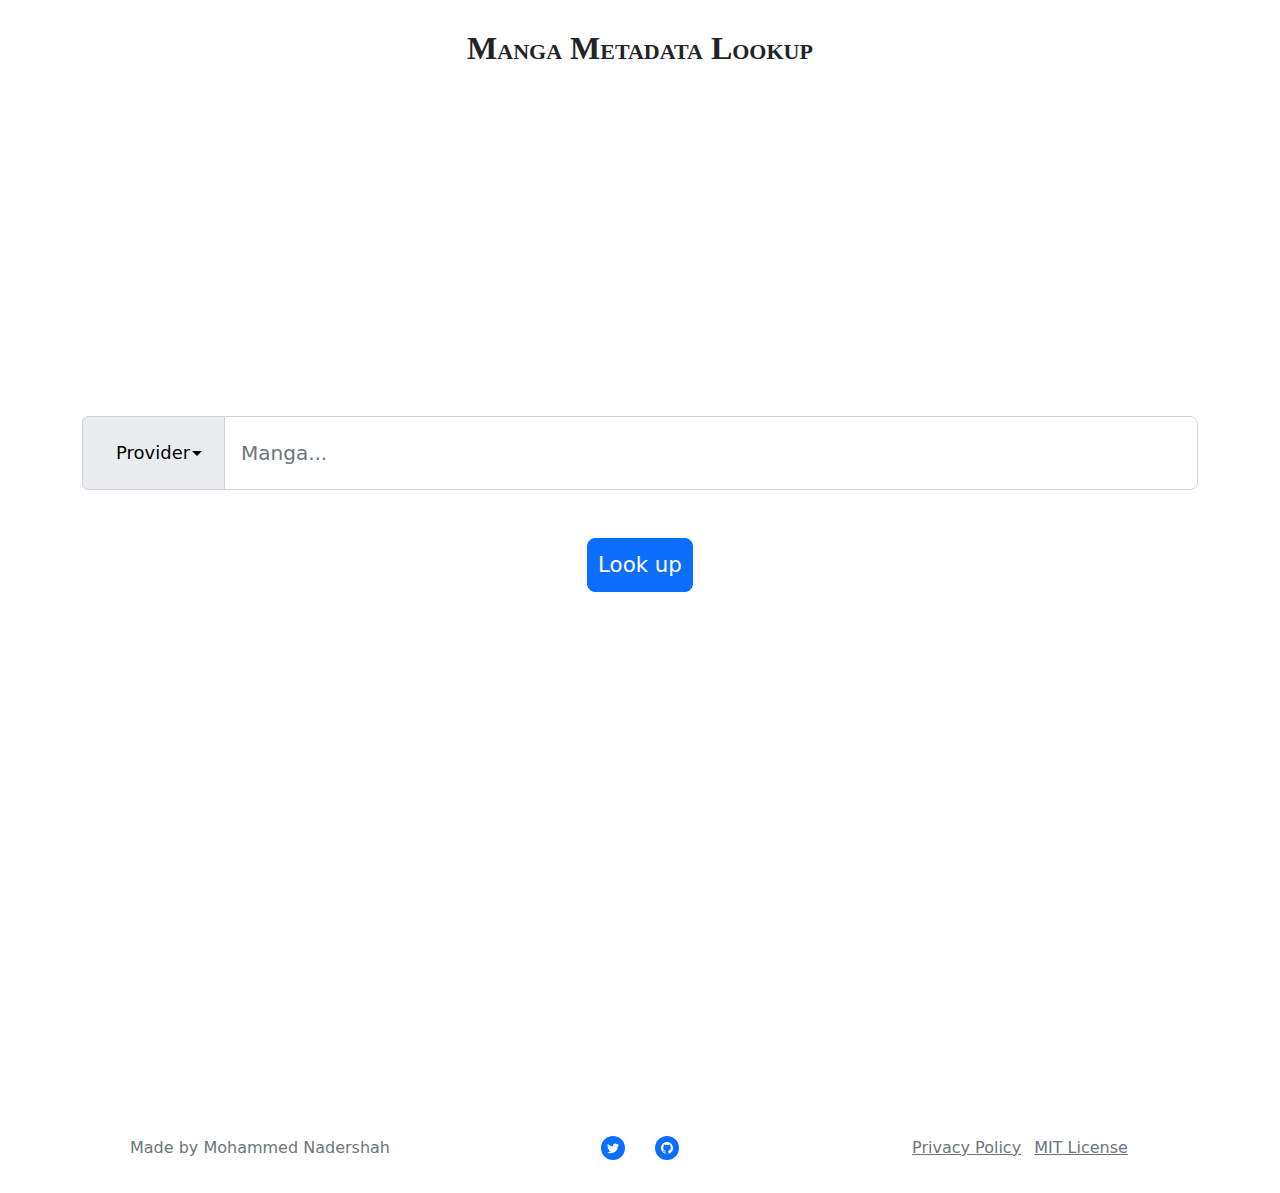
<file: index.html>
<!DOCTYPE html>
<html lang="en">

<head>
    <meta charset="utf-8">
    <meta name="viewport" content="width=device-width, initial-scale=1.0, shrink-to-fit=no">
    <title>Manga Metadata Lookup</title>
    <link rel="stylesheet" href="assets/bootstrap/css/bootstrap.min.css">
    <link rel="stylesheet" href="assets/css/Articles-Cards-images.css">
    <link rel="stylesheet" href="assets/css/Footer-Clean-icons.css">
    <link rel="stylesheet" href="assets/css/style.css">
    <script src="assets/bootstrap/js/bootstrap.min.js"></script>
    <script src="assets/bootstrap/js/script.js"></script>
    
</head>

<body onload="populatemenu()">
        <div class="container text-center">
            <a class="navbar-brand text-center" href="index.html">
                <span class="Logo">Manga Metadata Lookup</span>
            </a>
        </div>
    <section style="margin-top: 25%;margin-bottom: 40%;padding: 0px;">
        <div class="container text-center">
            <div class="input-group">
                <div class="input-group-text">
                    <select id="dropdown-menu" class="dropdown-css">
                        <option value="" disabled selected>Provider</option>
                        <option value="test">All</option>
                        <option value="test">Generic 2</option>
                        <option value="test">Generic 3</option>
                    </select>   
                </div>
                <input class="form-control form-control-lg search-bar" placeholder="Manga..." type="text">
            </div>
            <br><br>
            <div id="search-div" class="loading-indicator-box">
            <button class="btn btn-lg btn-primary search-button" type="button" onclick="lookup()">Look up</button>
            <!--<span class="spinner-border text-center loading-indicator" role="status"></span>-->
        </div>
        </div>
    </section>
  <section id="results">
       <!--  <div class="container py-4 py-xl-5">
            <div class="row gy-4 row-cols-1 row-cols-md-2">
                <div class="col">
                    <div class="d-flex flex-column flex-lg-row">
                        <div class="w-100"><img class="rounded img-fluid d-block w-100 fit-cover" style="height: 200px;" src="https://cdn.bootstrapstudio.io/placeholders/1400x800.png"></div>
                        <div class="py-4 py-lg-0 px-lg-4">
                            <h4>Lorem libero donec</h4>
                            <p>Nullam id dolor id nibh ultricies vehicula ut id elit. Cras justo odio, dapibus ac facilisis in, egestas eget quam. Donec id elit non mi porta gravida at eget metus.</p>
                        </div>
                    </div>
                </div>
                <div class="col">
                    <div class="d-flex flex-column flex-lg-row">
                        <div class="w-100"><img class="rounded img-fluid d-block w-100 fit-cover" style="height: 200px;" src="https://cdn.bootstrapstudio.io/placeholders/1400x800.png"></div>
                        <div class="py-4 py-lg-0 px-lg-4">
                            <h4>Lorem libero donec</h4>
                            <p>Nullam id dolor id nibh ultricies vehicula ut id elit. Cras justo odio, dapibus ac facilisis in, egestas eget quam. Donec id elit non mi porta gravida at eget metus.</p>
                        </div>
                    </div>
                </div>
                <div class="col">
                    <div class="d-flex flex-column flex-lg-row">
                        <div class="w-100"><img class="rounded img-fluid d-block w-100 fit-cover" style="height: 200px;" src="https://cdn.bootstrapstudio.io/placeholders/1400x800.png"></div>
                        <div class="py-4 py-lg-0 px-lg-4">
                            <h4>Lorem libero donec</h4>
                            <p>Nullam id dolor id nibh ultricies vehicula ut id elit. Cras justo odio, dapibus ac facilisis in, egestas eget quam. Donec id elit non mi porta gravida at eget metus.</p>
                        </div>
                    </div>
                </div>
                <div class="col">
                    <div class="d-flex flex-column flex-lg-row">
                        <div class="w-100"><img class="rounded img-fluid d-block w-100 fit-cover" style="height: 200px;" src="https://cdn.bootstrapstudio.io/placeholders/1400x800.png"></div>
                        <div class="py-4 py-lg-0 px-lg-4">
                            <h4>Lorem libero donec</h4>
                            <p>Nullam id dolor id nibh ultricies vehicula ut id elit. Cras justo odio, dapibus ac facilisis in, egestas eget quam. Donec id elit non mi porta gravida at eget metus.</p>
                        </div>
                    </div>
                </div>
            </div>
        </div>-->
    </section>
    <footer class="text-center py-4">
        <div class="container">
            <div class="row row-cols-1 row-cols-lg-3">
                <div class="col">
                    <p class="text-muted my-2">Made by Mohammed Nadershah</p>
                </div>
                <div class="col">
                    <ul class="list-inline my-2">
                        <li class="list-inline-item me-4">
                            <a href="#">
                            <div class="bs-icon-circle bs-icon-primary bs-icon"><svg xmlns="http://www.w3.org/2000/svg" width="1em" height="1em" fill="currentColor" viewBox="0 0 16 16" class="bi bi-twitter">
                                    <path d="M5.026 15c6.038 0 9.341-5.003 9.341-9.334 0-.14 0-.282-.006-.422A6.685 6.685 0 0 0 16 3.542a6.658 6.658 0 0 1-1.889.518 3.301 3.301 0 0 0 1.447-1.817 6.533 6.533 0 0 1-2.087.793A3.286 3.286 0 0 0 7.875 6.03a9.325 9.325 0 0 1-6.767-3.429 3.289 3.289 0 0 0 1.018 4.382A3.323 3.323 0 0 1 .64 6.575v.045a3.288 3.288 0 0 0 2.632 3.218 3.203 3.203 0 0 1-.865.115 3.23 3.23 0 0 1-.614-.057 3.283 3.283 0 0 0 3.067 2.277A6.588 6.588 0 0 1 .78 13.58a6.32 6.32 0 0 1-.78-.045A9.344 9.344 0 0 0 5.026 15z"></path>
                                </svg></div>
                            </a>
                        </li>
                        <li class="list-inline-item">
                            <a href="#">
                            <div class="bs-icon-circle bs-icon-primary bs-icon"><svg xmlns="http://www.w3.org/2000/svg" width="1em" height="1em" fill="currentColor" viewBox="0 0 16 16" class="bi bi-github">
                                    <path d="M8 0C3.58 0 0 3.58 0 8c0 3.54 2.29 6.53 5.47 7.59.4.07.55-.17.55-.38 0-.19-.01-.82-.01-1.49-2.01.37-2.53-.49-2.69-.94-.09-.23-.48-.94-.82-1.13-.28-.15-.68-.52-.01-.53.63-.01 1.08.58 1.23.82.72 1.21 1.87.87 2.33.66.07-.52.28-.87.51-1.07-1.78-.2-3.64-.89-3.64-3.95 0-.87.31-1.59.82-2.15-.08-.2-.36-1.02.08-2.12 0 0 .67-.21 2.2.82.64-.18 1.32-.27 2-.27.68 0 1.36.09 2 .27 1.53-1.04 2.2-.82 2.2-.82.44 1.1.16 1.92.08 2.12.51.56.82 1.27.82 2.15 0 3.07-1.87 3.75-3.65 3.95.29.25.54.73.54 1.48 0 1.07-.01 1.93-.01 2.2 0 .21.15.46.55.38A8.013 8.013 0 0 0 16 8c0-4.42-3.58-8-8-8z"></path>
                                </svg></div>
                            </a>
                        </li>
                    </ul>
                </div>
                <div class="col">
                    <ul class="list-inline my-2">
                        <li class="list-inline-item"><a class="link-secondary" href="privacy.html">Privacy Policy</a></li>
                        <li class="list-inline-item"><a class="link-secondary" href="mit.html">MIT License</a></li>
                    </ul>
                </div>
            </div>
        </div>
    </footer>
</body>

</html>
</file>
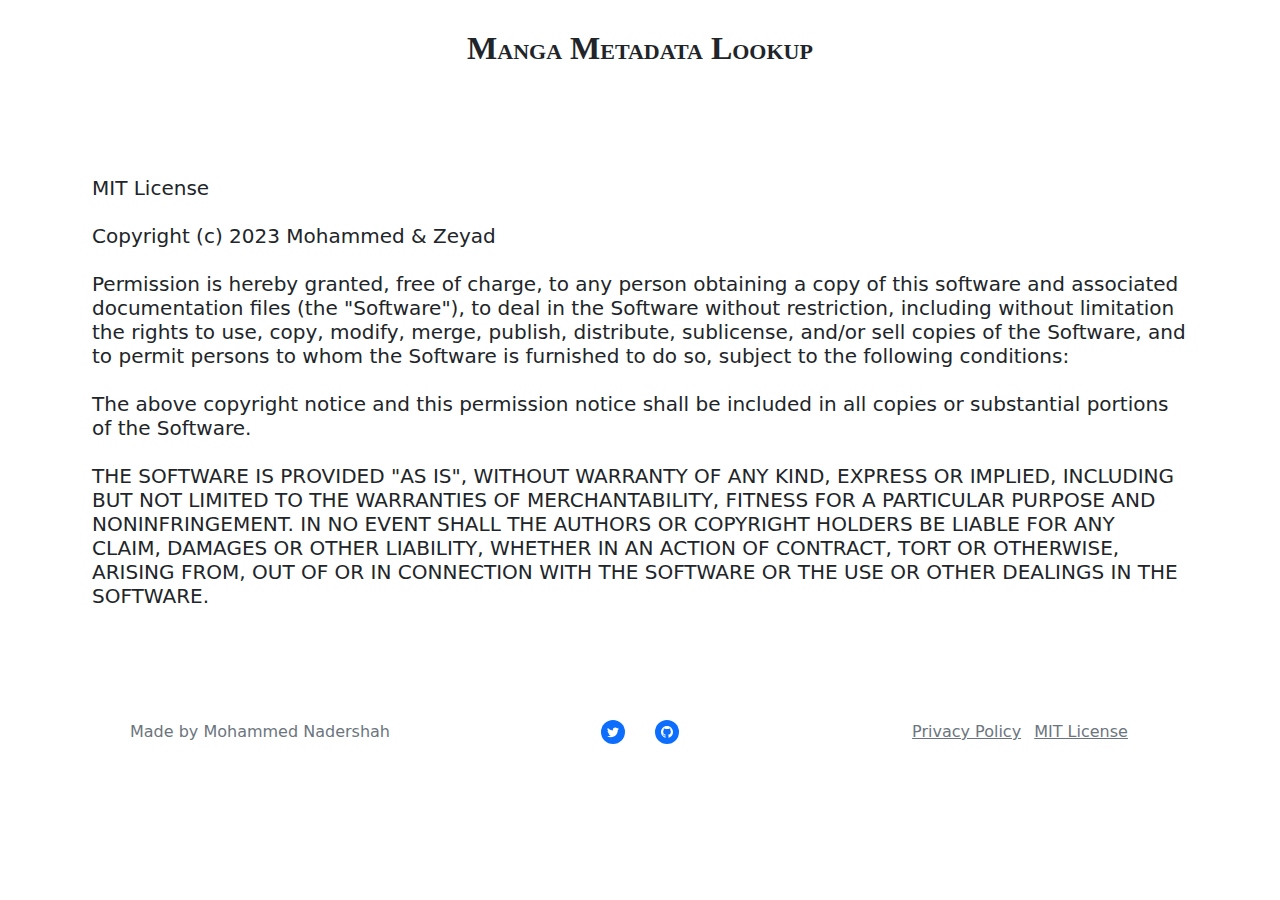
<file: mit.html>
<!DOCTYPE html>
<html lang="en">

<head>
    <meta charset="utf-8">
    <meta name="viewport" content="width=device-width, initial-scale=1.0, shrink-to-fit=no">
    <title>Manga Metadata Lookup</title>
    <link rel="stylesheet" href="assets/bootstrap/css/bootstrap.min.css">
    <link rel="stylesheet" href="assets/css/Articles-Cards-images.css">
    <link rel="stylesheet" href="assets/css/Footer-Clean-icons.css">
    <link rel="stylesheet" href="assets/css/style.css">
    <script src="assets/bootstrap/js/bootstrap.min.js"></script>
    <script src="assets/bootstrap/js/script.js"></script>
</head>

<body>
        <div class="container text-center">
            <a class="navbar-brand text-center" href="index.html">
                <span class="Logo">Manga Metadata Lookup</span>
            </a>
        </div>
    <section style="margin: 80px; padding: 0px;">
        <div class="container text-left">
            <h5>MIT License
                <br><br>
                Copyright (c) 2023 Mohammed & Zeyad
                <br><br>
                Permission is hereby granted, free of charge, to any person obtaining a copy
                of this software and associated documentation files (the "Software"), to deal
                in the Software without restriction, including without limitation the rights
                to use, copy, modify, merge, publish, distribute, sublicense, and/or sell
                copies of the Software, and to permit persons to whom the Software is
                furnished to do so, subject to the following conditions:
                <br><br>
                The above copyright notice and this permission notice shall be included in all
                copies or substantial portions of the Software.
                <br><br>
                THE SOFTWARE IS PROVIDED "AS IS", WITHOUT WARRANTY OF ANY KIND, EXPRESS OR
                IMPLIED, INCLUDING BUT NOT LIMITED TO THE WARRANTIES OF MERCHANTABILITY,
                FITNESS FOR A PARTICULAR PURPOSE AND NONINFRINGEMENT. IN NO EVENT SHALL THE
                AUTHORS OR COPYRIGHT HOLDERS BE LIABLE FOR ANY CLAIM, DAMAGES OR OTHER
                LIABILITY, WHETHER IN AN ACTION OF CONTRACT, TORT OR OTHERWISE, ARISING FROM,
                OUT OF OR IN CONNECTION WITH THE SOFTWARE OR THE USE OR OTHER DEALINGS IN THE
                SOFTWARE.</h5>
        </div>
    </section>
    <footer class="text-center py-4">
        <div class="container">
            <div class="row row-cols-1 row-cols-lg-3">
                <div class="col">
                    <p class="text-muted my-2">Made by Mohammed Nadershah</p>
                </div>
                <div class="col">
                    <ul class="list-inline my-2">
                        <li class="list-inline-item me-4">
                            <div class="bs-icon-circle bs-icon-primary bs-icon"><svg xmlns="http://www.w3.org/2000/svg" width="1em" height="1em" fill="currentColor" viewBox="0 0 16 16" class="bi bi-twitter">
                                    <path d="M5.026 15c6.038 0 9.341-5.003 9.341-9.334 0-.14 0-.282-.006-.422A6.685 6.685 0 0 0 16 3.542a6.658 6.658 0 0 1-1.889.518 3.301 3.301 0 0 0 1.447-1.817 6.533 6.533 0 0 1-2.087.793A3.286 3.286 0 0 0 7.875 6.03a9.325 9.325 0 0 1-6.767-3.429 3.289 3.289 0 0 0 1.018 4.382A3.323 3.323 0 0 1 .64 6.575v.045a3.288 3.288 0 0 0 2.632 3.218 3.203 3.203 0 0 1-.865.115 3.23 3.23 0 0 1-.614-.057 3.283 3.283 0 0 0 3.067 2.277A6.588 6.588 0 0 1 .78 13.58a6.32 6.32 0 0 1-.78-.045A9.344 9.344 0 0 0 5.026 15z"></path>
                                </svg></div>
                        </li>
                        <li class="list-inline-item">
                            <a href="#">
                            <div class="bs-icon-circle bs-icon-primary bs-icon"><svg xmlns="http://www.w3.org/2000/svg" width="1em" height="1em" fill="currentColor" viewBox="0 0 16 16" class="bi bi-github">
                                    <path d="M8 0C3.58 0 0 3.58 0 8c0 3.54 2.29 6.53 5.47 7.59.4.07.55-.17.55-.38 0-.19-.01-.82-.01-1.49-2.01.37-2.53-.49-2.69-.94-.09-.23-.48-.94-.82-1.13-.28-.15-.68-.52-.01-.53.63-.01 1.08.58 1.23.82.72 1.21 1.87.87 2.33.66.07-.52.28-.87.51-1.07-1.78-.2-3.64-.89-3.64-3.95 0-.87.31-1.59.82-2.15-.08-.2-.36-1.02.08-2.12 0 0 .67-.21 2.2.82.64-.18 1.32-.27 2-.27.68 0 1.36.09 2 .27 1.53-1.04 2.2-.82 2.2-.82.44 1.1.16 1.92.08 2.12.51.56.82 1.27.82 2.15 0 3.07-1.87 3.75-3.65 3.95.29.25.54.73.54 1.48 0 1.07-.01 1.93-.01 2.2 0 .21.15.46.55.38A8.013 8.013 0 0 0 16 8c0-4.42-3.58-8-8-8z"></path>
                                </svg></div>
                            </a>
                        </li>
                    </ul>
                </div>
                <div class="col">
                    <ul class="list-inline my-2">
                        <li class="list-inline-item"><a class="link-secondary" href="privacy.html">Privacy Policy</a></li>
                        <li class="list-inline-item"><a class="link-secondary" href="mit.html">MIT License</a></li>
                    </ul>
                </div>
            </div>
        </div>
    </footer>
</body>

</html>
</file>
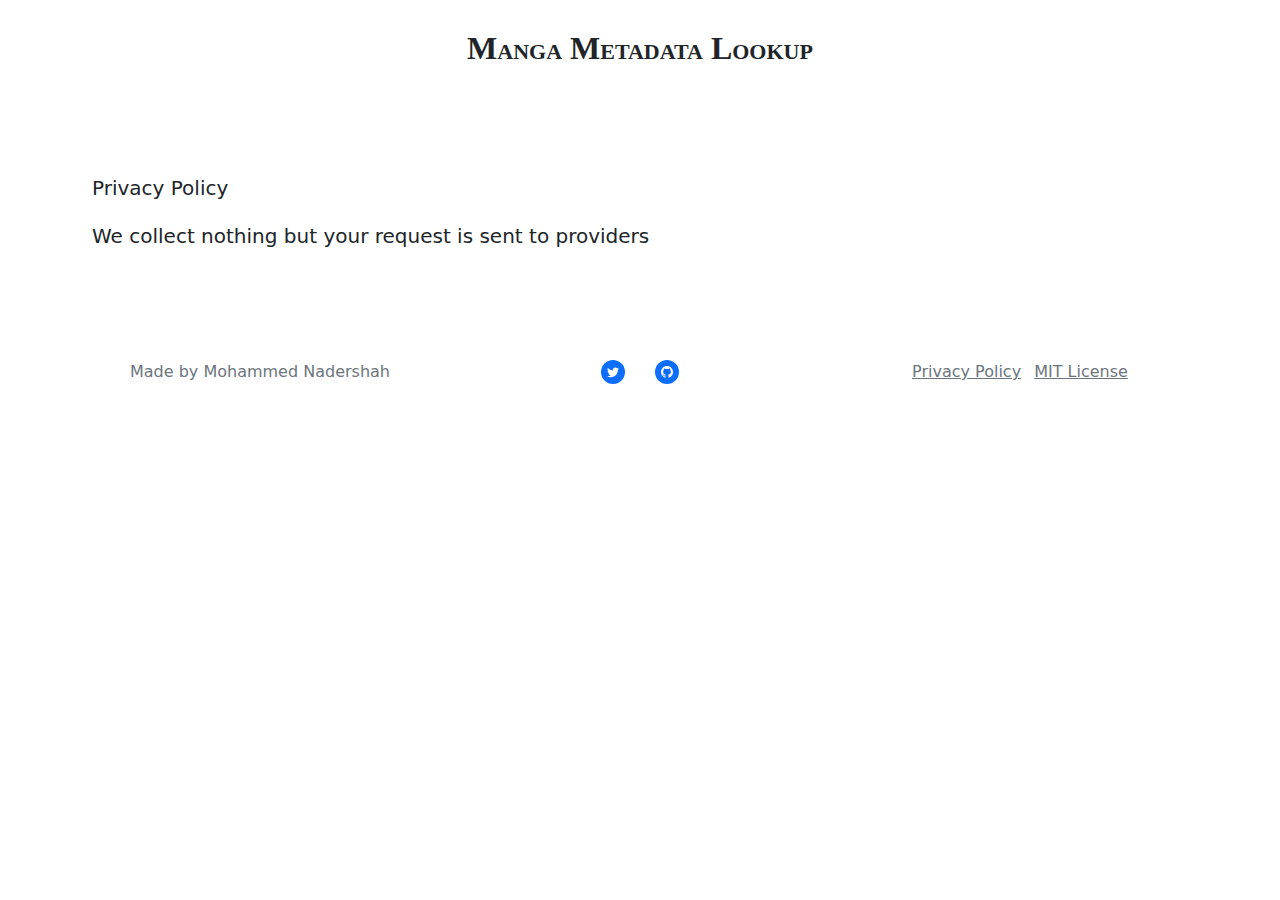
<file: privacy.html>
<!DOCTYPE html>
<html lang="en">

<head>
    <meta charset="utf-8">
    <meta name="viewport" content="width=device-width, initial-scale=1.0, shrink-to-fit=no">
    <title>Manga Metadata Lookup</title>
    <link rel="stylesheet" href="assets/bootstrap/css/bootstrap.min.css">
    <link rel="stylesheet" href="assets/css/Articles-Cards-images.css">
    <link rel="stylesheet" href="assets/css/Footer-Clean-icons.css">
    <link rel="stylesheet" href="assets/css/style.css">
    <script src="assets/bootstrap/js/bootstrap.min.js"></script>
    <script src="assets/bootstrap/js/script.js"></script>
</head>

<body>
        <div class="container text-center">
            <a class="navbar-brand text-center" href="index.html">
                <span class="Logo">Manga Metadata Lookup</span>
            </a>
        </div>
    <section style="margin: 80px; padding: 0px;">
        <div class="container text-left">
            <h5>Privacy Policy
                <br><br>
                We collect nothing but your request is sent to providers
            </h5>
        </div>
    </section>
    <footer class="text-center py-4">
        <div class="container">
            <div class="row row-cols-1 row-cols-lg-3">
                <div class="col">
                    <p class="text-muted my-2">Made by Mohammed Nadershah</p>
                </div>
                <div class="col">
                    <ul class="list-inline my-2">
                        <li class="list-inline-item me-4">
                            <div class="bs-icon-circle bs-icon-primary bs-icon"><svg xmlns="http://www.w3.org/2000/svg" width="1em" height="1em" fill="currentColor" viewBox="0 0 16 16" class="bi bi-twitter">
                                    <path d="M5.026 15c6.038 0 9.341-5.003 9.341-9.334 0-.14 0-.282-.006-.422A6.685 6.685 0 0 0 16 3.542a6.658 6.658 0 0 1-1.889.518 3.301 3.301 0 0 0 1.447-1.817 6.533 6.533 0 0 1-2.087.793A3.286 3.286 0 0 0 7.875 6.03a9.325 9.325 0 0 1-6.767-3.429 3.289 3.289 0 0 0 1.018 4.382A3.323 3.323 0 0 1 .64 6.575v.045a3.288 3.288 0 0 0 2.632 3.218 3.203 3.203 0 0 1-.865.115 3.23 3.23 0 0 1-.614-.057 3.283 3.283 0 0 0 3.067 2.277A6.588 6.588 0 0 1 .78 13.58a6.32 6.32 0 0 1-.78-.045A9.344 9.344 0 0 0 5.026 15z"></path>
                                </svg></div>
                        </li>
                        <li class="list-inline-item">
                            <a href="#">
                            <div class="bs-icon-circle bs-icon-primary bs-icon"><svg xmlns="http://www.w3.org/2000/svg" width="1em" height="1em" fill="currentColor" viewBox="0 0 16 16" class="bi bi-github">
                                    <path d="M8 0C3.58 0 0 3.58 0 8c0 3.54 2.29 6.53 5.47 7.59.4.07.55-.17.55-.38 0-.19-.01-.82-.01-1.49-2.01.37-2.53-.49-2.69-.94-.09-.23-.48-.94-.82-1.13-.28-.15-.68-.52-.01-.53.63-.01 1.08.58 1.23.82.72 1.21 1.87.87 2.33.66.07-.52.28-.87.51-1.07-1.78-.2-3.64-.89-3.64-3.95 0-.87.31-1.59.82-2.15-.08-.2-.36-1.02.08-2.12 0 0 .67-.21 2.2.82.64-.18 1.32-.27 2-.27.68 0 1.36.09 2 .27 1.53-1.04 2.2-.82 2.2-.82.44 1.1.16 1.92.08 2.12.51.56.82 1.27.82 2.15 0 3.07-1.87 3.75-3.65 3.95.29.25.54.73.54 1.48 0 1.07-.01 1.93-.01 2.2 0 .21.15.46.55.38A8.013 8.013 0 0 0 16 8c0-4.42-3.58-8-8-8z"></path>
                                </svg></div>
                            </a>
                        </li>
                    </ul>
                </div>
                <div class="col">
                    <ul class="list-inline my-2">
                        <li class="list-inline-item"><a class="link-secondary" href="privacy.html">Privacy Policy</a></li>
                        <li class="list-inline-item"><a class="link-secondary" href="mit.html">MIT License</a></li>
                    </ul>
                </div>
            </div>
        </div>
    </footer>
</body>

</html>
</file>
<file: assets/css/Articles-Cards-images.css>
.fit-cover {
  object-fit: cover;
}
</file>
<file: assets/css/Footer-Clean-icons.css>
.bs-icon {
  --bs-icon-size: .75rem;
  display: flex;
  flex-shrink: 0;
  justify-content: center;
  align-items: center;
  font-size: var(--bs-icon-size);
  width: calc(var(--bs-icon-size) * 2);
  height: calc(var(--bs-icon-size) * 2);
  color: var(--bs-primary);
}

.bs-icon-xs {
  --bs-icon-size: 1rem;
  width: calc(var(--bs-icon-size) * 1.5);
  height: calc(var(--bs-icon-size) * 1.5);
}

.bs-icon-sm {
  --bs-icon-size: 1rem;
}

.bs-icon-md {
  --bs-icon-size: 1.5rem;
}

.bs-icon-lg {
  --bs-icon-size: 2rem;
}

.bs-icon-xl {
  --bs-icon-size: 2.5rem;
}

.bs-icon.bs-icon-primary {
  color: var(--bs-white);
  background: var(--bs-primary);
}

.bs-icon.bs-icon-primary-light {
  color: var(--bs-primary);
  background: rgba(var(--bs-primary-rgb), .2);
}

.bs-icon.bs-icon-semi-white {
  color: var(--bs-primary);
  background: rgba(255, 255, 255, .5);
}

.bs-icon.bs-icon-rounded {
  border-radius: .5rem;
}

.bs-icon.bs-icon-circle {
  border-radius: 50%;
}
</file>
<file: assets/css/style.css>
select {
    appearance: none;
}
.dropdown-css {
    border: 0px;
    background-color: transparent;
    width: 110%;
    margin: 3px;
    padding: 18px;
    font-size: 18px;
    line-height: 1;
    background: url("data:image/svg+xml;utf8,<svg fill='black' height='24' viewBox='0 0 24 24' width='24' xmlns='http://www.w3.org/2000/svg'><path d='M7 10l5 5 5-5z'/><path d='M0 0h24v24H0z' fill='none'/></svg>") no-repeat right;
    background-position-x: 1;
}
.Logo {
    font: small-caps bold 32px/3 cursive;
}
.search-button {
    align-items: center;
    justify-content: center;
    padding: 10px;
    font-size: 16pt;
}
.loading-indicator-box {
    display: flex;
    justify-content: center;
    align-items: center;
}
.loading-indicator {
    margin-left: 13px;;
}
</file>
